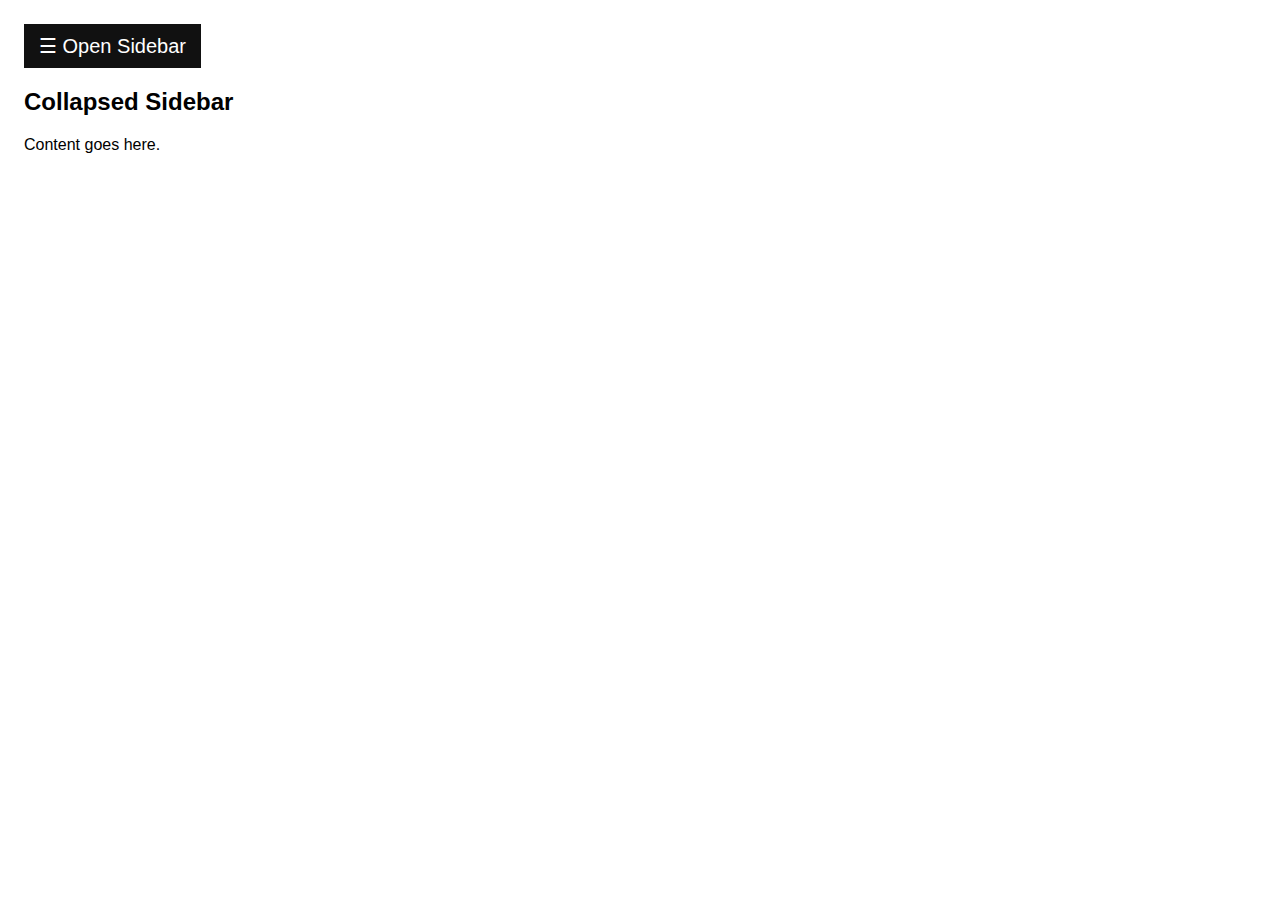
<file: sidebar/index.html>
<!DOCTYPE html>
<html lang="en">
<head>
    <meta charset="UTF-8">
    <meta name="viewport" content="width=device-width, initial-scale=1.0">
    <title>Sidebar Example</title>
    <link rel="stylesheet" href="styles.css">
</head>
<body>
    <div id="sidebar" class="sidebar">
        <a href="javascript:void(0)" class="closebtn" onclick="closeSidebar()">×</a>
        <a href="#">Home</a>
        <a href="#">About</a>
        <a href="#">Services</a>
        <a href="#">Contact</a>
    </div>
    <div id="main">
        <button class="openbtn" onclick="openSidebar()">☰ Open Sidebar</button>  
        <h2>Collapsed Sidebar</h2>
        <p>Content goes here.</p>
    </div>

    <script src="script.js"></script>
</body>
</html>
</file>
<file: sidebar/styles.css>
body {
    font-family: "Lato", sans-serif;
}

.sidebar {
    height: 100%;
    width: 0;
    position: fixed;
    z-index: 1;
    top: 0;
    left: 0;
    background-color: #111;
    overflow-x: hidden;
    transition: 0.5s;
    padding-top: 60px;
}

.sidebar a {
    padding: 8px 8px 8px 32px;
    text-decoration: none;
    font-size: 25px;
    color: #818181;
    display: block;
    transition: 0.3s;
}

.sidebar a:hover {
    color: #f1f1f1;
}

.sidebar .closebtn {
    position: absolute;
    top: 0;
    right: 25px;
    font-size: 36px;
    margin-left: 50px;
}

.openbtn {
    font-size: 20px;
    cursor: pointer;
    background-color: #111;
    color: white;
    padding: 10px 15px;
    border: none;
}

.openbtn:hover {
    background-color: #444;
}

#main {
    transition: margin-left .5s;
    padding: 16px;
}
</file>
